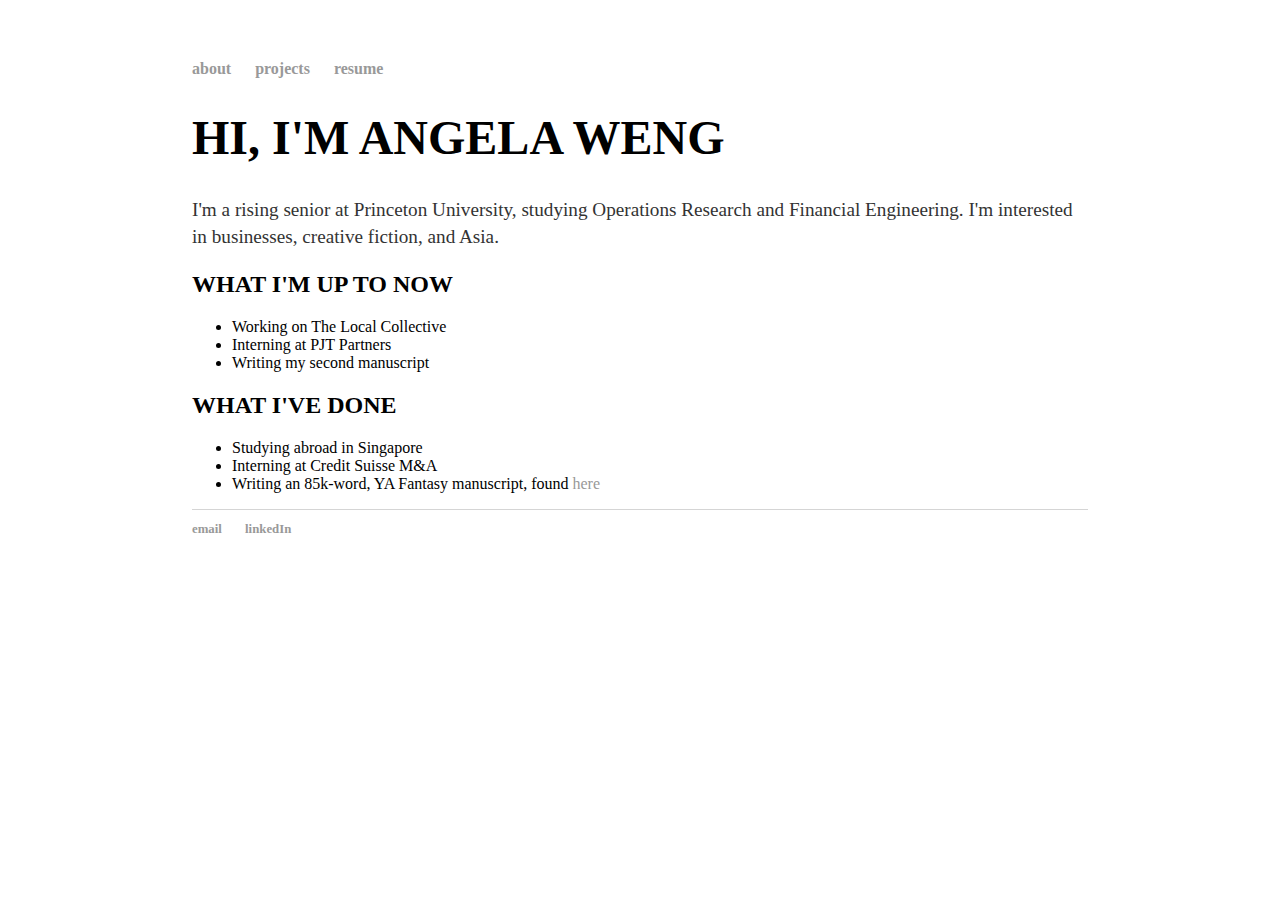
<file: index.html>
<!DOCTYPE html>
<html>
	<head>
		<title>ANGELA</title>
		<!-- link to main stylesheet -->
		<link rel="stylesheet" type="text/css" href="/css/main.css">
	</head>
	<body>
		<nav>
    		<ul>
        		<li><a href="/">about</a></li>
	        	<li><a href="/projects">projects</a></li>
        		<li><a href="/Angela Weng, Resume (3.13.20).pdf">resume</a></li>
    		</ul>
		</nav>
		<div class="container">
    		<div class="blurb">
        		<h1>HI, I'M ANGELA WENG</h1>
				<p>I'm a rising senior at Princeton University, studying Operations Research and Financial Engineering. I'm interested in businesses, creative fiction, and Asia.</p>
			<h2>WHAT I'M UP TO NOW</h2>
				<ul>
				<li>Working on The Local Collective</li>
				<li>Interning at PJT Partners</li>
				<li>Writing my second manuscript</li>
				</ul>
			<h2>WHAT I'VE DONE</h2>
				<ul>
				<li>Studying abroad in Singapore</li>
				<li>Interning at Credit Suisse M&A</li>
				<li>Writing an 85k-word, YA Fantasy manuscript, found <a href="https://alookintobooks.wordpress.com/2016/10/26/the-caspaeran-kingdoms-by-angela-weng/">here</a></li>
				</ul>
    		</div><!-- /.blurb -->
		</div><!-- /.container -->
		<footer>
    		<ul>
        		<li><a href="mailto:aw36@princeton.edu">email</a></li>
			<li><a href="https://www.linkedin.com/in/angela-weng36/">linkedIn</a></li>
		</ul>
		</footer>
	</body>
</html>
</file>
<file: css/main.css>
body {
    margin: 60px auto;
    width: 70%;
}
nav ul, footer ul {
    font-family: "Avantgarde", "TeX Gyre Adventor", "URW Gothic L", serif;
    padding: 0px;
    list-style: none;
    font-weight: bold;
}
nav ul li, footer ul li {
    font-family: "Avantgarde", "TeX Gyre Adventor", "URW Gothic L", serif;
    display: inline;
    margin-right: 20px;
}
a {
    text-decoration: none;
    color: #999;
}
a:hover {
    text-decoration: underline;
}
h1 {
    font-size: 3em;
    font-family: "Avantgarde", fantasy;
}
h2 {
    font-size: 1.5em;
    font-family: "Papyrus", serif;
}
p {
    font-size: 1.2em;
    line-height: 1.4em;
    color: #333;
    font-family: "Garamond", serif;
}
footer {
    border-top: 1px solid #d5d5d5;
    font-size: .8em;
    font-family: "Fantasy",fantasy;
}

ul.posts { 
    margin: 20px auto 40px; 
    font-size: 1.5em;
}

ul.posts li {
    list-style: none;
    font-family: "Garamond", serif
}
</file>
